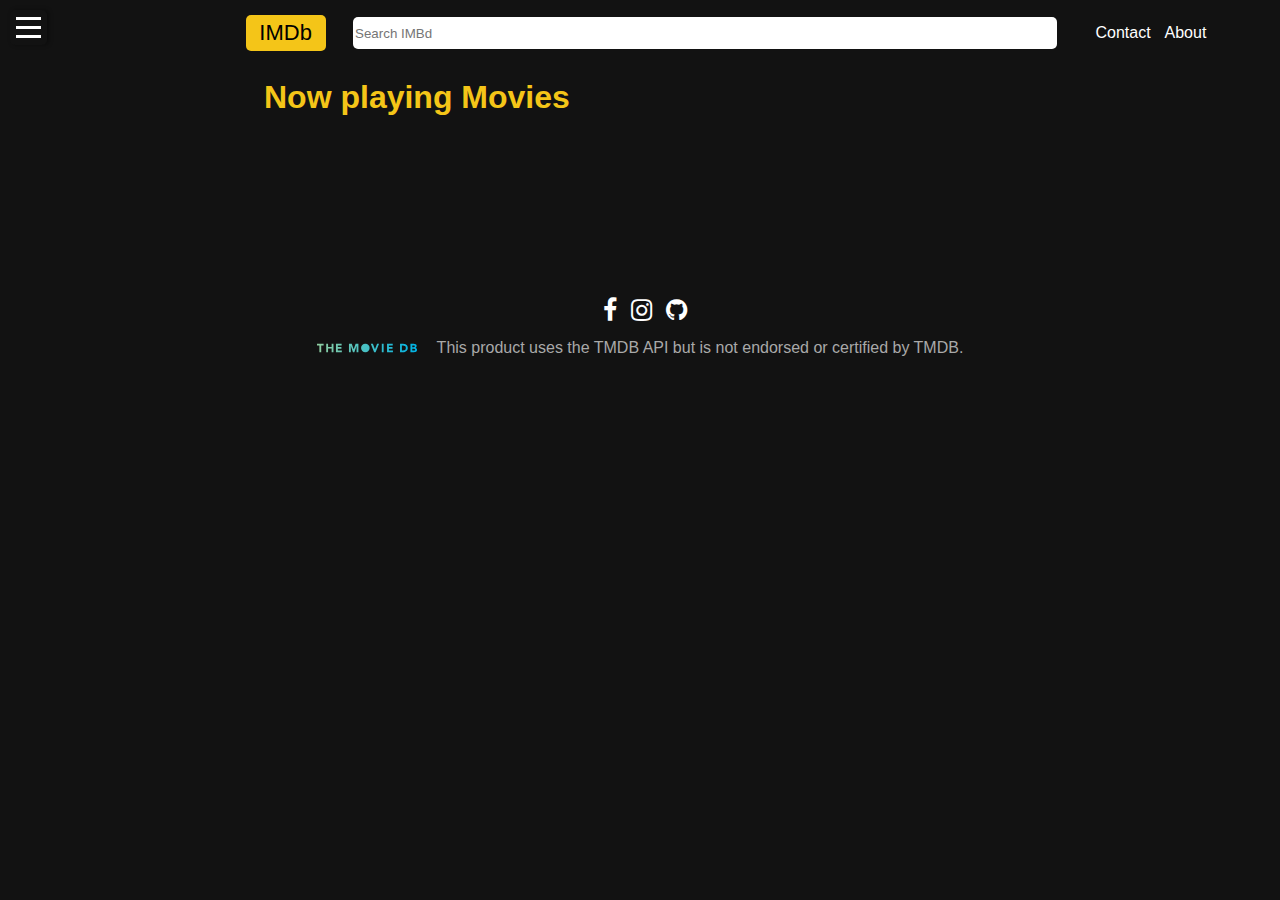
<file: index.html>
<!DOCTYPE html>
<html lang="en">
  <head>
    <title>
      IMDb: Ratings, Reviews, and Where to Watch the Best Movies & TV Shows
    </title>
    <meta charset="utf-8" />
    <meta http-equiv="X-UA-Compatible" content="IE-edge" />
    <meta name="viewport" content="width=device-width, initial-scale=1.0" />
    <link rel="stylesheet" href="style.css" />
    <link
      rel="stylesheet"
      href="https://cdnjs.cloudflare.com/ajax/libs/font-awesome/4.7.0/css/font-awesome.min.css"
    />
  </head>

  <body>
    <button id="scroll-to-top-button">^ Back to top</button>
    <div id="search-bar">
      <button onclick="reloadPage()" class="btn">IMDb</button>
      <form id="search-form">
        <input type="text" id="search-input" placeholder="Search IMBd" />
      </form>
      <div class="link first">
        <p class="contact"><a href="pages/page1.html">Contact</a></p>
      </div>
      <div class="link second">
        <p class="about"><a href="pages/page2.html">About</a></p>
      </div>
    </div>
    <div class="movies-list">
      <h1 id="category-title">Now playing Movies</h1>
    </div>

    <div id="movies-grid"></div>
    <script src="script.js"></script>
    <div class="genre-block">
      <button class="btn-1">
        <div class="menu-icon"></div>
        <div class="menu-icon"></div>
        <div class="menu-icon"></div>
      </button>
      <div class="list-of">
        <div class="list-items"></div>
      </div>
    </div>

    <div class="social_media">
      <a
        href="https://bs-ba.facebook.com/adin.custovic.90/"
        target="_blank"
        class="fa fa-facebook"
        id="ikona"
      ></a>
      <a
        href="https://www.instagram.com/adin.custovic_7/?igshid=MjljNjAzYmU%3D"
        target="_blank"
        class="fa fa-instagram"
        id="ikona_2"
      ></a>
      <a
        href="https://github.com/Adin222"
        target="_blank"
        class="fa fa-github"
        id="ikona_3"
      ></a>
    </div>

    <div id="footer">
      <img src="logo.svg" alt="logo" />
      <p>
        This product uses the TMDB API but is not endorsed or certified by TMDB.
      </p>
    </div>
  </body>
</html>
</file>
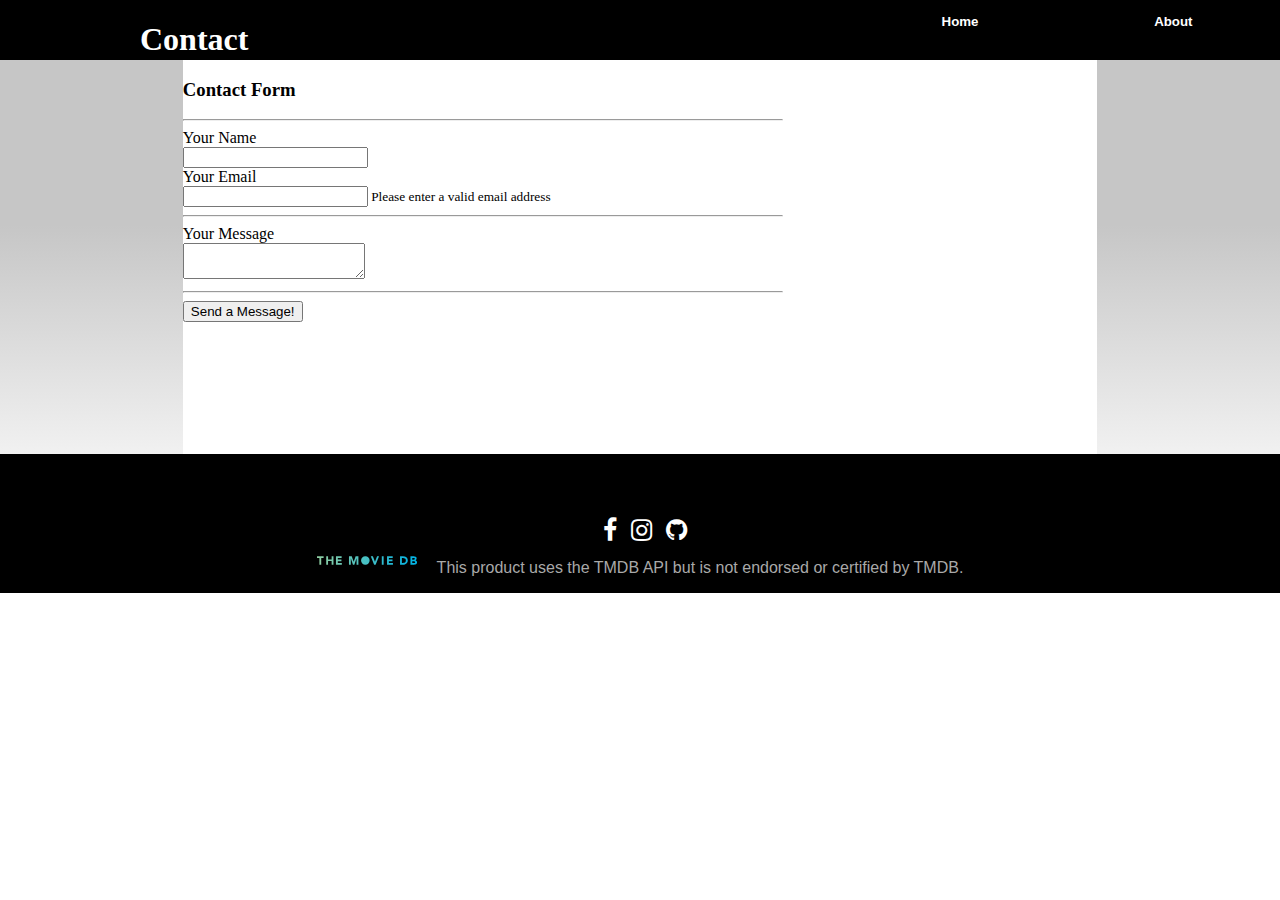
<file: pages/page1.html>
<!DOCTYPE html>
<html lang="en">
  <head>
    <title>
      IMDb: Ratings, Reviews, and Where to Watch the Best Movies & TV Shows
    </title>
    <meta charset="utf-8" />
    <meta http-equiv="X-UA-Compatible" content="IE-edge" />
    <meta name="viewport" content="width=device-width, initial-scale=1.0" />
    <link rel="stylesheet" href="stylePage1.css" />
    <link
      rel="stylesheet"
      href="https://cdnjs.cloudflare.com/ajax/libs/font-awesome/4.7.0/css/font-awesome.min.css"
    />
    <link
      rel="stylesheet"
      href="https://stackpath.bootstrapcdn.com/bootstrap/5.0.0-alpha1/css/bootstrap.min.css"
      integrity="sha384-r4NyP46KrjDleawBgD5tp8Y7UzmLA05oM1iAEQ17CSuDqnUK2+k9luXQOfXJCJ4I"
      crossorigin="anonymous"
    />
  </head>

  <body>
    <div class="bar">
      <h1>Contact</h1>
      <h5 class="link"><a href="../index.html">Home</a></h5>
      <h5 class="link"><a href="page2.html">About</a></h5>
    </div>
    <div class="paragraph">
      <div class="left"></div>
      <div class="container">
        <form
          action="https://formsubmit.co/adincustovic121@gmail.com"
          method="POST"
          target="_blank"
          class="m-auto"
          style="max-width: 600px"
        >
          <input
            type="hidden"
            name="_url"
            value="https://yourdomain.co/contact.html"
          />
          <h3 class="my-4">Contact Form</h3>
          <hr class="my-4" />
          <div class="form-group mb-3 row">
            <label for="your-name2" class="col-md-5 col-form-label"
              >Your Name</label
            >
            <div class="col-md-7">
              <input
                type="text"
                class="form-control form-control-lg"
                id="your-name2"
                name="your-name"
                required
              />
            </div>
          </div>
          <div class="form-group mb-3 row">
            <label for="your-email3" class="col-md-5 col-form-label"
              >Your Email</label
            >
            <div class="col-md-7">
              <input
                type="email"
                class="form-control form-control-lg"
                id="your-email3"
                name="your-email"
                required
              /><small class="form-text text-muted">
                Please enter a valid email address</small
              >
            </div>
          </div>
          <hr class="bg-transparent border-0 py-1" />
          <div class="form-group mb-3 row">
            <label for="your-message6" class="col-md-5 col-form-label"
              >Your Message</label
            >
            <div class="col-md-7">
              <textarea
                class="form-control form-control-lg"
                id="your-message6"
                name="your-message"
                required
              ></textarea>
            </div>
          </div>
          <hr class="my-4" />
          <div class="form-group mb-3 row">
            <label
              for="send-a-message8"
              class="col-md-5 col-form-label"
            ></label>
            <div class="col-md-7">
              <button class="btn btn-primary btn-lg" type="submit">
                Send a Message!
              </button>
            </div>
          </div>
        </form>
      </div>
      <div class="right"></div>

      <div class="social_media">
        <div class="info">
          <a
            href="https://bs-ba.facebook.com/adin.custovic.90/"
            target="_blank"
            class="fa fa-facebook"
            id="ikona"
          ></a>
          <a
            href="https://www.instagram.com/adin.custovic_7/?igshid=MjljNjAzYmU%3D"
            target="_blank"
            class="fa fa-instagram"
            id="ikona_2"
          ></a>
          <a
            href="https://github.com/Adin222"
            target="_blank"
            class="fa fa-github"
            id="ikona_3"
          ></a>
        </div>
        <div id="footer">
          <img src="LogoPages.svg" alt="logo" />
          <p>
            This product uses the TMDB API but is not endorsed or certified by
            TMDB.
          </p>
        </div>
      </div>
    </div>

    <script src="/script.js"></script>
  </body>
</html>
</file>
<file: style.css>
@import url("https://fonts.googleapis.com/css2?family=Poppins:wght@200;400;700&display=swap");
body {
  background: #121212;
}
html {
  scroll-behavior: smooth;
}

#movies-grid {
  display: grid;
  grid-template-columns: repeat(auto-fit, minmax(200px, 1fr));
  grid-gap: 20px;
  color: white;
  width: 60%;
  margin: 2rem auto;
}

.movie-card img {
  width: 100%;
  transition: transform 0.2s ease-in-out;
}
.movie-card img:hover {
  transform: scale(1.1);
}
#search-bar {
  margin-left: 17vw;
  display: grid;
  align-items: center;
  grid-template-columns: 1fr 3fr 1fr 1fr;
}

.genre-block {
  position: fixed;
  top: 0;
  bottom: 0;
  left: 0;
  width: 12%;
}
.list-of {
  background-color: #121212;
  position: fixed;
  top: 14%;
  bottom: 0;
  left: 0;
  width: 14%;
  max-height: 0;
  overflow: auto;
  transition: max-height 0.3s ease-out;
  box-shadow: 2px 0px 4px rgba(0, 0, 0, 0.4);
}

.list-of::-webkit-scrollbar,
.list-of::-webkit-scrollbar-thumb,
.list-of::-webkit-scrollbar-track {
  width: 10px;
  background-color: #000000;
}

.list-of::-webkit-scrollbar-thumb {
  background-color: #888;
  border-radius: 5px;
  border: 2px solid #121212;
}

.list-of::-webkit-scrollbar-thumb:hover {
  background-color: #555;
}

.list-of.show {
  max-height: 100vh;
  transition: max-height 0.5s ease-in;
}
.menu-icon {
  width: 25px;
  height: 3px;
  background-color: white;
  margin: 6px 0;
}
.btn-1 {
  margin-left: 10px;
  margin-top: 10px;
  background-color: #121212;
  border: none;
  border-radius: 5px;
  box-shadow: 2px 0px 4px rgba(0, 0, 0, 0.4);
}

.btn-1:hover {
  background-color: #1a1a1a;
}

.btn {
  font-size: 22px;
  width: 80px;
  margin-left: 20px;
  font-family: Impact, Haettenschweiler, "Arial Narrow Bold", sans-serif;
  background-color: #f4c518;
  padding: 5px 8px 5px 8px;
  border-radius: 5px;
  border: none;
}
#search-bar input {
  margin-left: 20px;
  height: 30px;
  width: 700px;
  border-radius: 5px;
  border: none;
}
.movie-card {
  background-color: #1a1a1a;
  border-radius: 10px;
  display: grid;
  grid-template-rows: 7fr 1fr;
}
.movie-card img {
  width: 100%;
}
.movie-card h1 {
  padding-left: 10px;
  font-size: 18px;
  font-family: Arial, Helvetica, sans-serif;
  font-weight: lighter;
}
.movie-card p {
  padding-left: 10px;
  font-family: Arial, Helvetica, sans-serif;
  color: lightgray;
}
a:link {
  color: white;
  background-color: transparent;
  text-decoration: none;
}

a:visited {
  color: white;
  text-decoration: none;
}

a:hover {
  text-decoration: none;
  color: darkgray;
}
.list-items {
  color: white;
  font-family: Arial, Helvetica, sans-serif;
  text-align: center;
}
.list-item {
  margin-right: 5px;
  margin-bottom: 5px;
  padding: 5px 10px;
  background-color: #121212;
  border-radius: 5px;
  cursor: pointer;
}
.list-item:hover {
  background-color: #1a1a1a;
}

a:active {
  text-decoration: none;
}
#category-title {
  margin-left: 20vw;
  color: #f4c518;
  font-family: Arial, Helvetica, sans-serif;
}
#footer {
  display: flex;
  justify-content: center;
}

#footer img {
  width: 100px;
}

#footer p {
  font-family: Arial, Helvetica, sans-serif;
  margin-left: 20px;
  color: darkgray;
}
.div3 {
  float: right;
  margin-left: 10px;
}

.grid::after {
  content: "";
  clear: both;
  display: table;
}

.Detail {
  display: block;
  font-family: Arial, Helvetica, sans-serif;
  color: white;
  margin: 0 auto;
  width: 145px;
  height: 25px;
  margin-bottom: 10px;
  border: none;
  border-radius: 4px;
  background-color: #121212;
}
.Detail:hover {
  background-color: #232323;
}
.social_media {
  margin-top: 150px;
  text-align: center;
}
#ikona,
#ikona_2,
#ikona_3 {
  font-size: 25px;
  text-align: center;
  text-decoration: none;
  border-radius: 50%;
}

.fa:hover {
  opacity: 0.7;
}

.fa-facebook {
  color: white;
  margin-left: 10px;
}
.fa-instagram {
  color: white;
  margin-left: 10px;
}
.fa-github {
  color: white;
  margin-left: 10px;
}
.grid {
  display: grid;
  grid-template-columns: repeat(4, 1fr);
  grid-template-rows: repeat(3, 1fr);
  grid-column-gap: 0px;
  grid-row-gap: 0px;
}
.div1 {
  grid-area: 1 / 1 / 5 / 2;
}
.div2 {
  grid-area: 1 / 2 / 3 / 5;
}
.div3 {
  grid-area: 3 / 3 / 5 / 5;
}
.style {
  color: white;
  font-family: "Poppins", sans-serif;
}
.iframe {
  width: 350px;
  margin-left: 7vw;
}
.return {
  display: block;
  font-family: "Poppins", sans-serif;
  color: white;
  margin: 0 auto;
  height: 45px;
  width: 45px;
  border: none;
  border-radius: 50%;
  background-color: #232323;
  float: right;
}
.return:hover {
  background-color: #1a1a1a;
}
#scroll-to-top-button {
  display: none;
  position: fixed;
  top: 20px;
  left: 50%;
  transform: translateX(-50%);
  z-index: 99;
  font-size: 13px;
  font-family: "poppins", sans-serif;
  border: none;
  outline: none;
  background-color: white;
  color: #1a1a1a;
  cursor: pointer;
  padding: 15px;
  border-radius: 35px;
}

#scroll-to-top-button:hover {
  background-color: lightgrey;
}

#scroll-to-top-button {
  opacity: 0;
  transition: opacity 0.3s ease-in-out;
}
#scroll-to-top-button.show {
  opacity: 1;
}
.first {
  margin-left: 3vw;
}
.about,
.contact {
  color: white;
  font-family: Arial, Helvetica, sans-serif;
}
@media screen and (max-width: 600px) {
  .grid {
    grid-template-columns: 1fr;
    grid-template-rows: repeat(7, auto);
    grid-column-gap: 0px;
    grid-row-gap: 10px;
  }

  .div1 {
    grid-area: 1 / 1 / 2 / 2;
  }

  .div2 {
    grid-area: 2 / 1 / 3 / 2;
  }

  .div3 {
    grid-area: 3 / 1 / 4 / 2;
  }

  .div4 {
    grid-area: 4 / 1 / 5 / 2;
  }

  .div5 {
    grid-area: 5 / 1 / 6 / 2;
  }

  .div6 {
    grid-area: 6 / 1 / 7 / 2;
  }

  .trailer-container {
    grid-area: 7 / 1 / 8 / 2;
  }
}
@media screen and (max-width: 700px) {
  #search-input {
    width: 80%;
  }
}

@media screen and (max-width: 319px) {
  body {
    overflow-x: hidden;
  }
}
@media screen and (max-width: 550px) {
  .btn {
    display: none;
  }
  #search-input {
    width: 150px !important;
  }
  .movie-card {
    margin-left: 35px;
  }
  body {
    overflow-x: hidden;
  }
  .list-of {
    background-color: #121212;
    position: fixed;
    top: 22%;
    bottom: 0;
    left: 0;
    width: 24%;
    max-height: 0;
    overflow: auto;
    transition: max-height 0.3s ease-out;
    box-shadow: 2px 0px 4px rgba(0, 0, 0, 0.4);
  }
}
</file>
<file: pages/stylePage1.css>
@import url("https://fonts.googleapis.com/css2?family=Poppins:wght@200;400;700&display=swap");
body {
  background: white;
  margin: 0;
  padding: 0;
}
#footer {
  display: flex;
  justify-content: center;
}

#footer img {
  width: 100px;
  margin-bottom: 15px;
}

#footer p {
  font-family: Arial, Helvetica, sans-serif;
  margin-left: 20px;
  color: darkgray;
}
.social_media {
  text-align: center;
}
#ikona,
#ikona_2,
#ikona_3 {
  font-size: 25px;
  text-align: center;
  text-decoration: none;
  border-radius: 50%;
  margin-top: 5vw;
}

.fa:hover {
  opacity: 0.7;
}

.fa-facebook {
  color: white;
  margin-left: 10px;
}
.fa-instagram {
  color: white;
  margin-left: 10px;
}
.fa-github {
  color: white;
  margin-left: 10px;
}

h1 {
  color: white;
  padding-left: 140px;
  margin-bottom: 15px;
}

.paragraph {
  display: grid;
  grid-template-columns: 1fr 5fr 1fr;
  grid-template-rows: 2fr 1fr;
}

.left {
  grid-row-start: 1;
  grid-row-end: 4;
  grid-column-start: 1;
  grid-column-end: 2;
  background: rgb(255, 255, 255);
  background: -moz-linear-gradient(
    0deg,
    rgba(255, 255, 255, 1) 12%,
    rgba(198, 198, 198, 1) 69%
  );
  background: -webkit-linear-gradient(
    0deg,
    rgba(255, 255, 255, 1) 12%,
    rgba(198, 198, 198, 1) 69%
  );
  background: linear-gradient(
    0deg,
    rgba(255, 255, 255, 1) 12%,
    rgba(198, 198, 198, 1) 69%
  );
  filter: progid:DXImageTransform.Microsoft.gradient(startColorstr="#ffffff",endColorstr="#c6c6c6",GradientType=1);
}

.right {
  grid-row-start: 1;
  grid-row-end: 4;
  grid-column-start: 3;
  grid-column-end: 4;
  background: rgb(255, 255, 255);
  background: -moz-linear-gradient(
    0deg,
    rgba(255, 255, 255, 1) 12%,
    rgba(198, 198, 198, 1) 69%
  );
  background: -webkit-linear-gradient(
    0deg,
    rgba(255, 255, 255, 1) 12%,
    rgba(198, 198, 198, 1) 69%
  );
  background: linear-gradient(
    0deg,
    rgba(255, 255, 255, 1) 12%,
    rgba(198, 198, 198, 1) 69%
  );
  filter: progid:DXImageTransform.Microsoft.gradient(startColorstr="#ffffff",endColorstr="#c6c6c6",GradientType=1);
}
.bar {
  background-color: black;
  float: none;
  overflow: hidden;
  height: 60px;
  display: grid;
  grid-template-columns: 4fr 1fr 1fr;
}
.social_media {
  grid-column-start: 1;
  grid-column-end: 4;
  grid-row-start: 3;
  grid-row-end: 4;
  background-color: black;
}

.link {
  background-color: black;
  margin: auto;
  height: 60px;
  width: 80px;
  text-align: center;
  color: white;
  font-family: Arial, Helvetica, sans-serif;
}

h5 {
  padding-top: 14px;
}
.link a {
  text-decoration: none;
  color: white;
}

.link a:hover {
  text-decoration: none;
  color: white;
}

.link a:visited {
  text-decoration: none;
  color: white;
}
@media screen and (max-width: 470px) {
  h1 {
    color: white;
    padding-left: 60px;
    padding-top: 7px;
  }
  #footer {
    display: grid;
    justify-content: center;
    grid-template-rows: 1fr 1fr;
  }
  #footer img {
    margin: 0 auto;
    margin-top: 40px;
    width: 100px;
    margin-bottom: 15px;
  }
}
</file>
